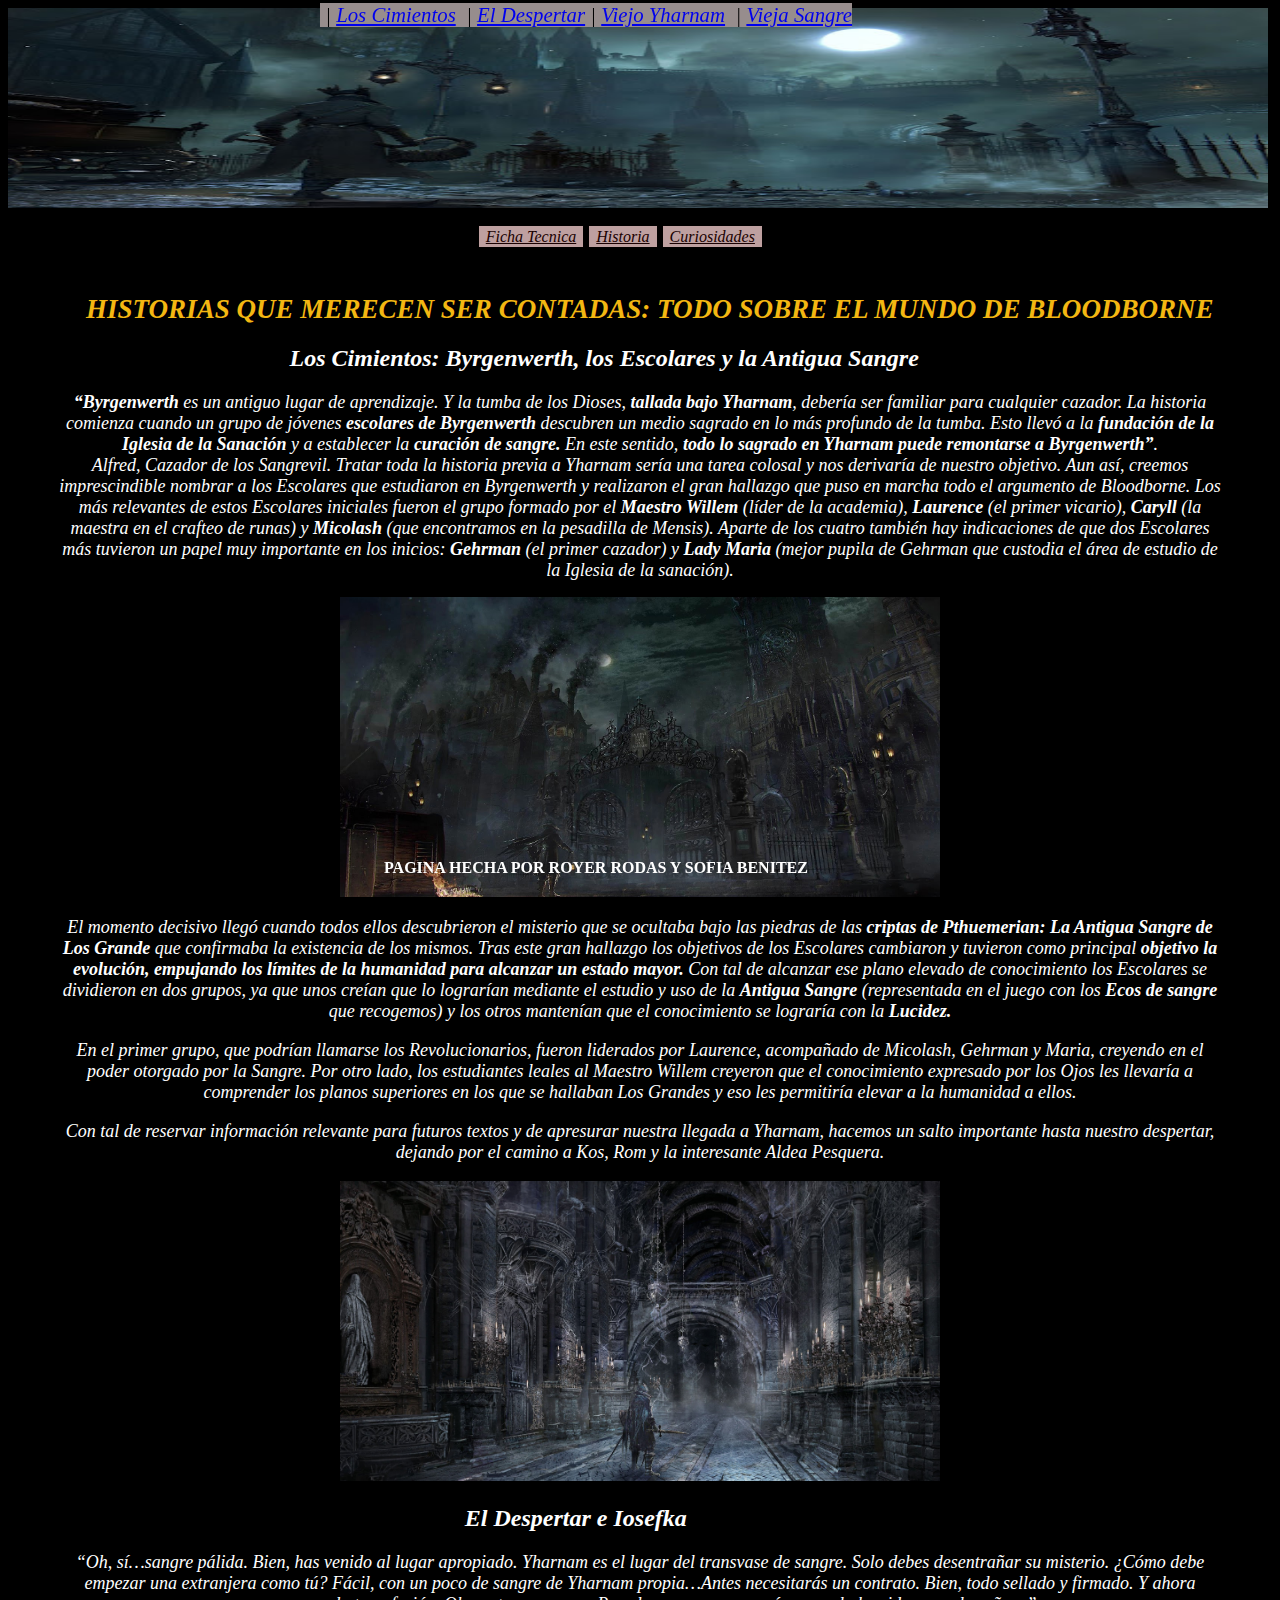
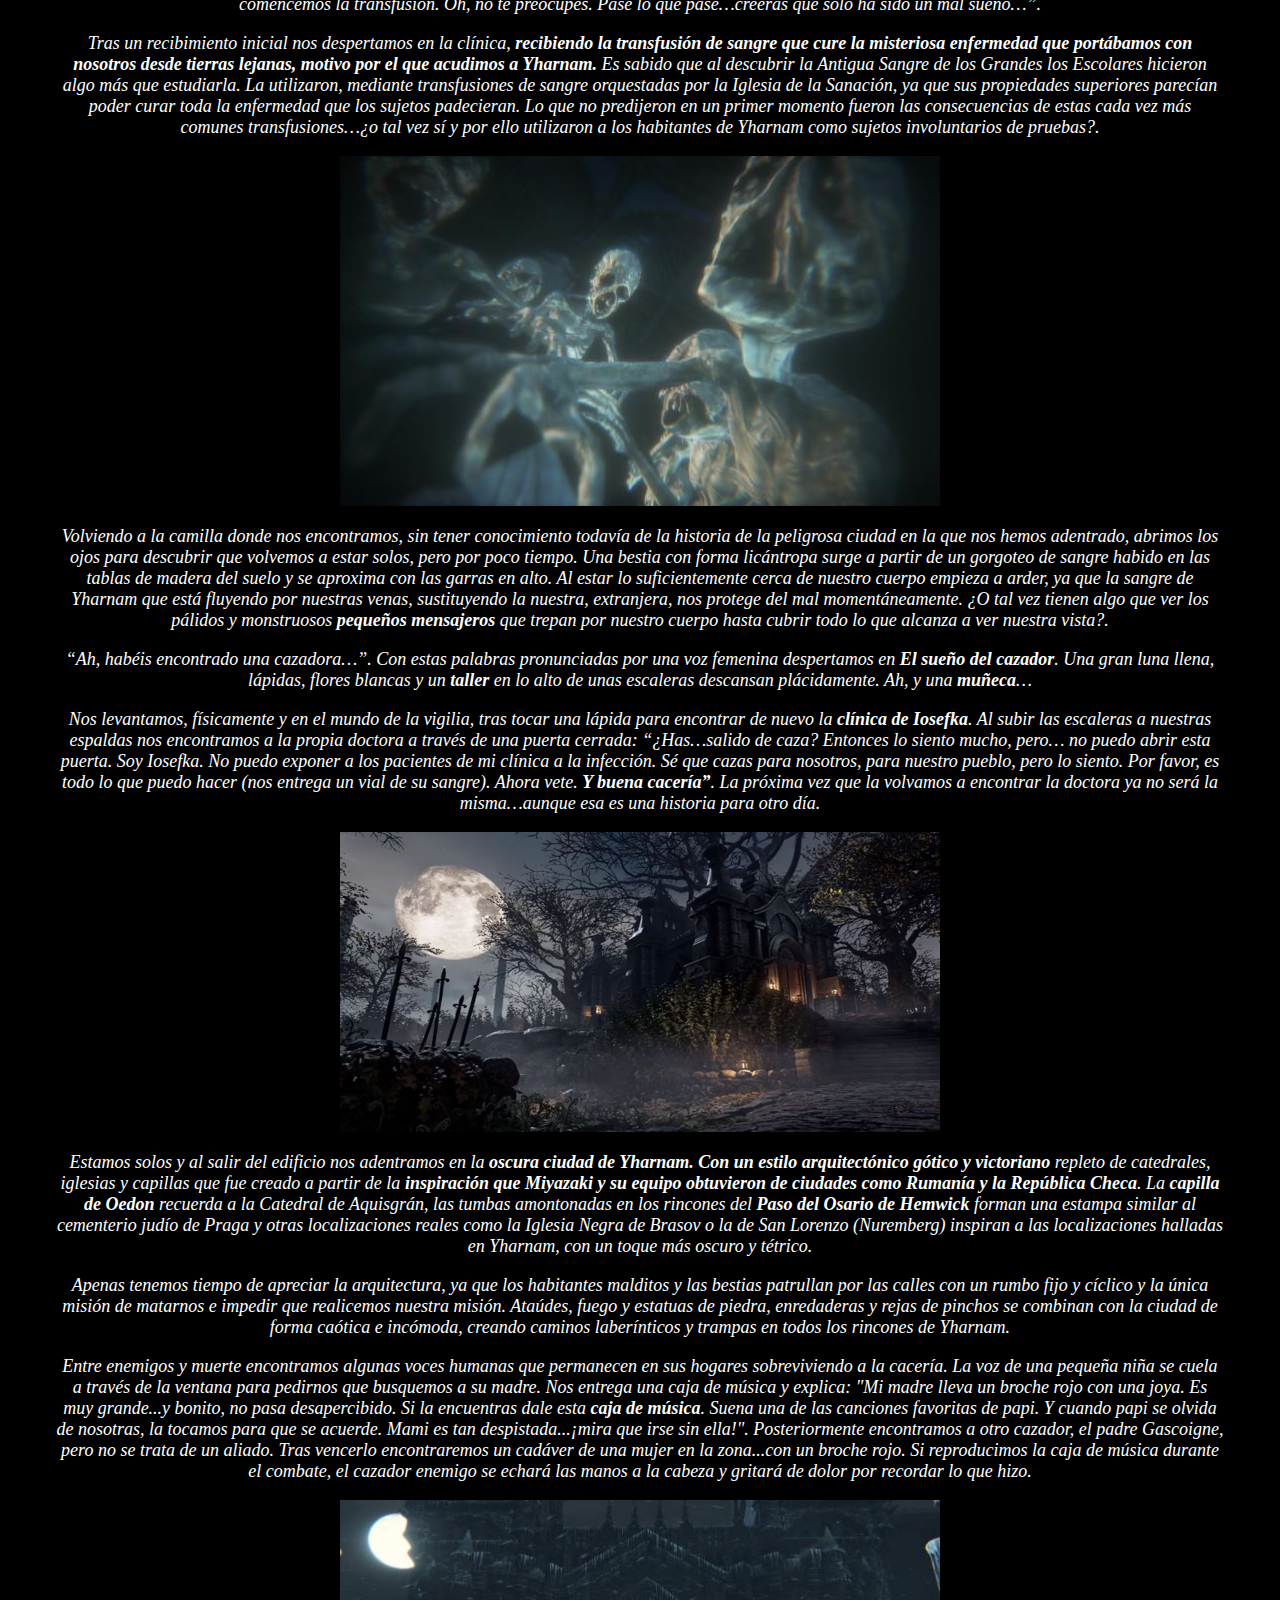
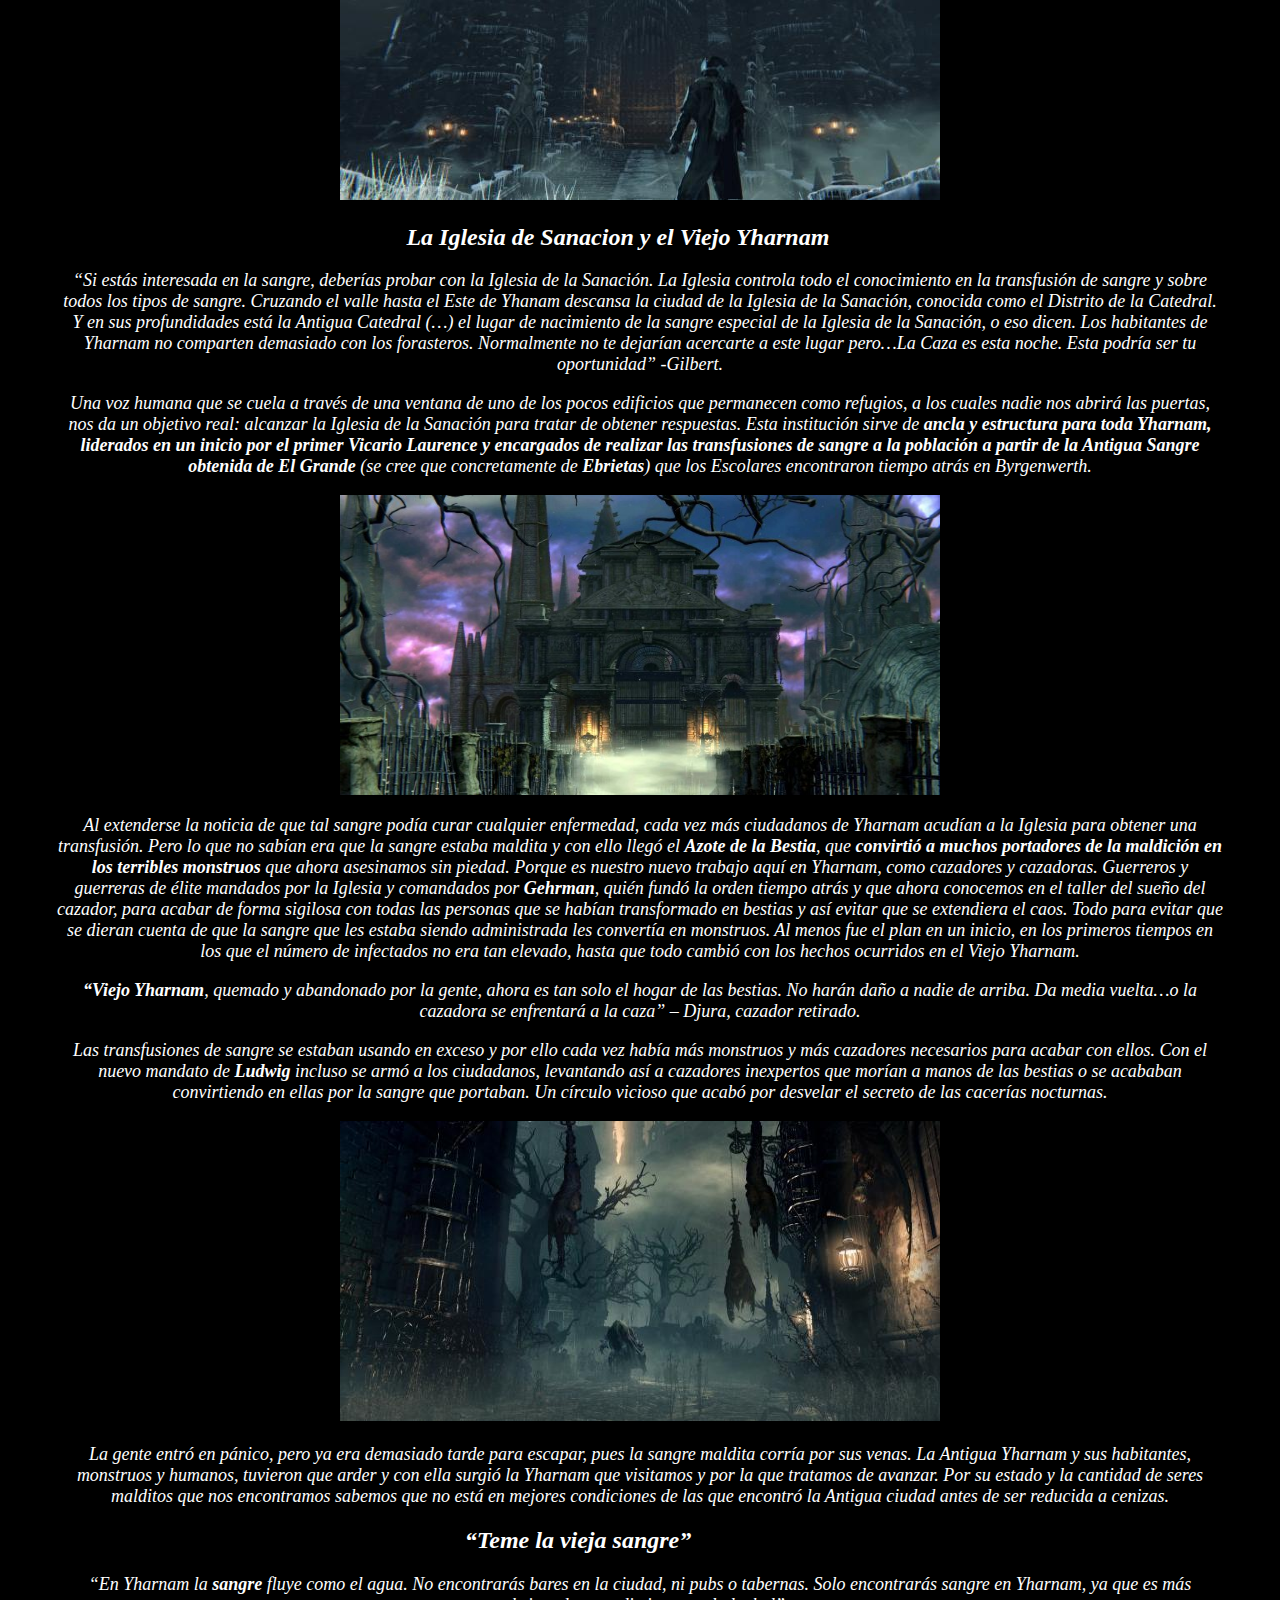
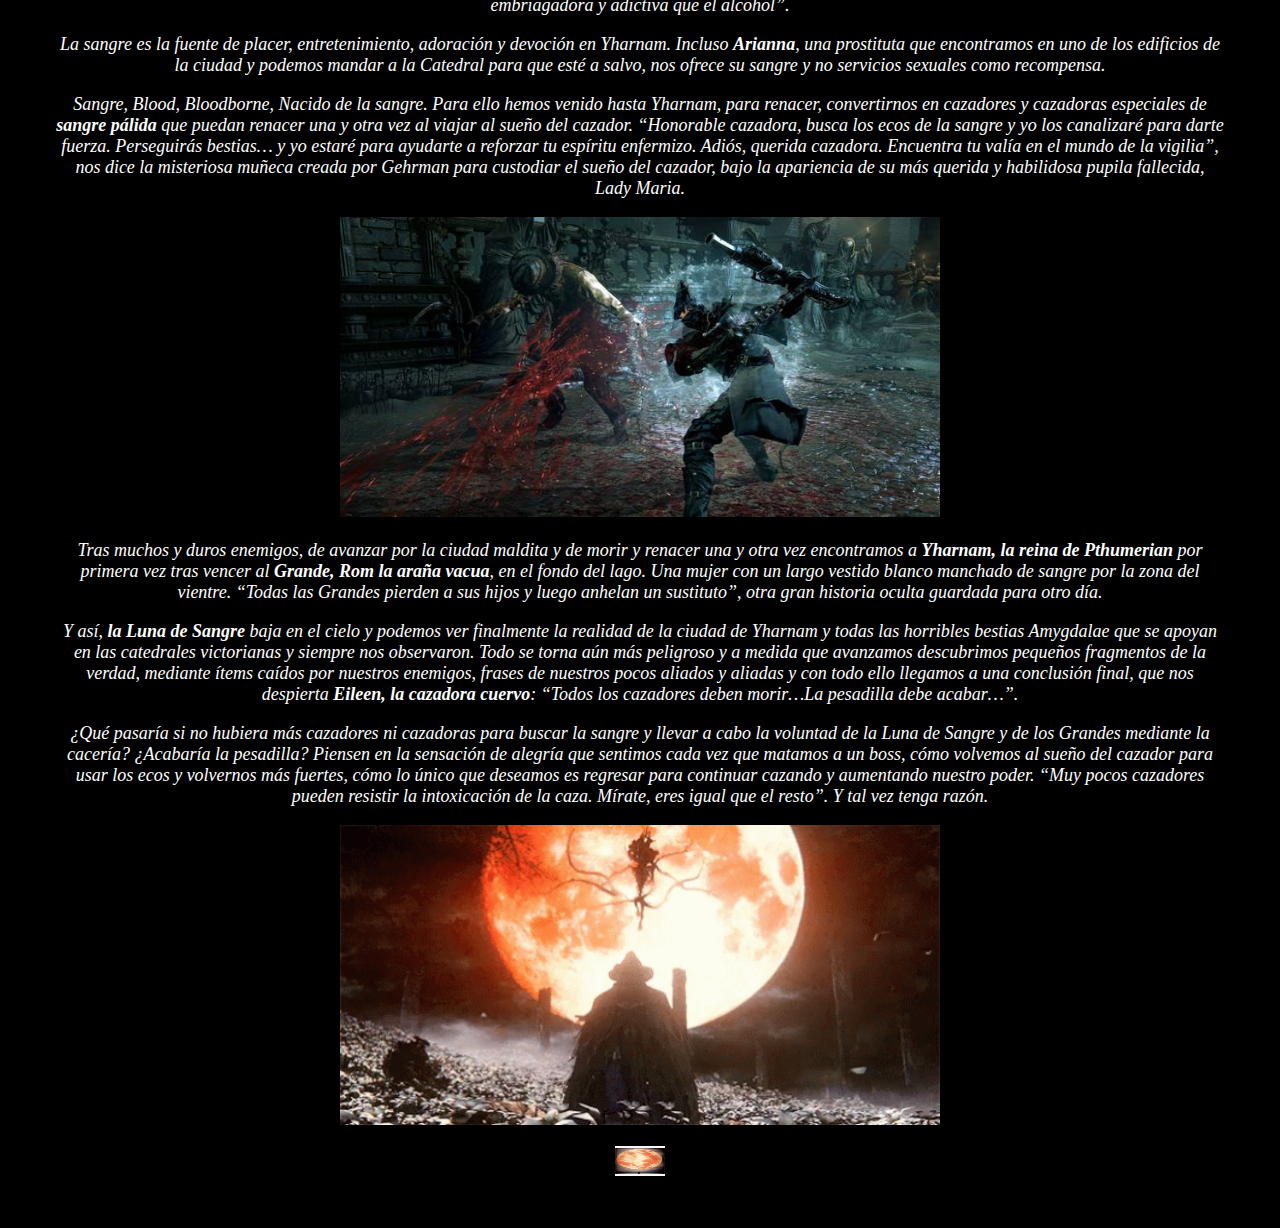
<file: index2.html>
<!DOCTYPE html>
<head>
    <meta charset="UTF-8">
    <title>Bloodborne</title>
    <link rel="stylesheet" type="text/css"  href="plaga2.css">
    <link rel="icon" type="image/gif" href="icono.jpg">
</head> 
<body>
    <img src="encabezado.jpg" width="1260" height="200">
    <nav id="nav">
        <ul>
            <li id="inli2"><a href="index.html">Ficha Tecnica</a></li>
            <li id="inli2"><a href="index2.html" >Historia</a></li>
            <li id="inli2"><a href="index3.html" >Curiosidades</a></li>
         
          </ul>
    </nav>
    <div id="body">
    <div id="titulo2">
        <h1 id="titulo2">
            HISTORIAS QUE MERECEN SER CONTADAS:
            TODO SOBRE EL MUNDO DE BLOODBORNE</h1> 
            <p id="ft">
                &nbsp|&nbsp<a href="#cap1">Los Cimientos</a> &nbsp|&nbsp<a href="#cap2">El Despertar</a>&nbsp|&nbsp<a href="#cap3">Viejo Yharnam</a> &nbsp|&nbsp<a href="#cap4">Vieja Sangre</a>


        </div>
            
            <h2 id="t2">
        <a name="cap1" ></a>       Los Cimientos: Byrgenwerth, los Escolares y la Antigua Sangre
            </h2>
            <div id="A">
            <strong>“Byrgenwerth</strong> es un antiguo lugar de aprendizaje. Y la tumba de los Dioses, <strong>tallada bajo Yharnam</strong>, debería ser familiar para cualquier cazador. La historia comienza cuando un grupo de jóvenes <strong>escolares de Byrgenwerth</strong> descubren un medio sagrado en lo más profundo de la tumba. Esto llevó a la <strong>fundación de la Iglesia de la Sanación</strong> y a establecer la <strong>curación de sangre.</strong>  En este sentido, <strong>todo lo sagrado en Yharnam puede remontarse a Byrgenwerth”</strong>.<br>Alfred, Cazador de los Sangrevil.

Tratar toda la historia previa a Yharnam sería una tarea colosal y nos derivaría de nuestro objetivo. Aun así, creemos imprescindible nombrar a los Escolares que estudiaron en Byrgenwerth y realizaron el gran hallazgo que puso en marcha todo el argumento de Bloodborne. Los más relevantes de estos Escolares iniciales fueron el grupo formado por el <strong>Maestro Willem</strong> (líder de la academia), <strong>Laurence</strong> (el primer vicario), <strong>Caryll</strong> (la maestra en el crafteo de runas) y <strong>Micolash</strong> (que encontramos en la pesadilla de Mensis). Aparte de los cuatro también hay indicaciones de que dos Escolares más tuvieron un papel muy importante en los inicios: <strong>Gehrman</strong> (el primer cazador) y <strong>Lady Maria</strong> (mejor pupila de Gehrman que custodia el área de estudio de la Iglesia de la sanación).</div>
<p id="imagen">
<img src="imagen1.jpg" alt="Palacio de Byrgenwerth" width="600" height="300" >
</p>
<div id="B">
    El momento decisivo llegó cuando todos ellos descubrieron el misterio que se ocultaba bajo las piedras de las <strong>criptas de Pthuemerian: La Antigua Sangre de Los Grande</strong> que confirmaba la existencia de los mismos. Tras este gran hallazgo los objetivos de los Escolares cambiaron y tuvieron como principal <strong>objetivo la evolución, empujando los límites de la humanidad para alcanzar un estado mayor.</strong> Con tal de alcanzar ese plano elevado de conocimiento los Escolares se dividieron en dos grupos, ya que unos creían que lo lograrían mediante el estudio y uso de la <strong>Antigua Sangre</strong> (representada en el juego con los <strong>Ecos de sangre</strong> que recogemos) y los otros mantenían que el conocimiento se lograría con la <strong>Lucidez.</strong><br>
<p>
    En el primer grupo, que podrían llamarse los Revolucionarios, fueron liderados por Laurence, acompañado de Micolash, Gehrman y Maria, creyendo en el poder otorgado por la Sangre. Por otro lado, los estudiantes leales al Maestro Willem creyeron que el conocimiento expresado por los Ojos les llevaría a comprender los planos superiores en los que se hallaban Los Grandes y eso les permitiría elevar a la humanidad a ellos.<br>
    <p>
    Con tal de reservar información relevante para futuros textos y de apresurar nuestra llegada a Yharnam, hacemos un salto importante hasta nuestro despertar, dejando por el camino a Kos, Rom y la interesante Aldea Pesquera.
</div>
<p id="imagen2">
<img src="imagen2.jpg" width="600" height="300">
</p>
<a name="cap2"></a>
<h2 id="t3">El Despertar e Iosefka</h2>
<div id="C">
    “Oh, sí…sangre pálida. Bien, has venido al lugar apropiado. Yharnam es el lugar del transvase de sangre. Solo debes desentrañar su misterio. ¿Cómo debe empezar una extranjera como tú? Fácil, con un poco de sangre de Yharnam propia…Antes necesitarás un contrato. Bien, todo sellado y firmado. Y ahora comencemos la transfusión. Oh, no te preocupes. Pase lo que pase…creerás que solo ha sido un mal sueño…”.<BR>
<p>
Tras un recibimiento inicial nos despertamos en la clínica, <STRONG>recibiendo la transfusión de sangre que cure la misteriosa enfermedad que portábamos con nosotros desde tierras lejanas, motivo por el que acudimos a Yharnam.</STRONG> Es sabido que al descubrir la Antigua Sangre de los Grandes los Escolares hicieron algo más que estudiarla. La utilizaron, mediante transfusiones de sangre orquestadas por la Iglesia de la Sanación, ya que sus propiedades superiores parecían poder curar toda la enfermedad que los sujetos padecieran. Lo que no predijeron en un primer momento fueron las consecuencias de estas cada vez más comunes transfusiones…¿o tal vez sí y por ello utilizaron a los habitantes de Yharnam como sujetos involuntarios de pruebas?.  
</div>
<p id="imagen3">
<img src="imagen3.jpg" width="600" height="350">
</p>
<div id="D">
    Volviendo a la camilla donde nos encontramos, sin tener conocimiento todavía de la historia de la peligrosa ciudad en la que nos hemos adentrado, abrimos los ojos para descubrir que volvemos a estar solos, pero por poco tiempo. Una bestia con forma licántropa surge a partir de un gorgoteo de sangre habido en las tablas de madera del suelo y se aproxima con las garras en alto. Al estar lo suficientemente cerca de nuestro cuerpo empieza a arder, ya que la sangre de Yharnam que está fluyendo por nuestras venas, sustituyendo la nuestra, extranjera, nos protege del mal momentáneamente. ¿O tal vez tienen algo que ver los pálidos y monstruosos <strong>pequeños mensajeros</strong> que trepan por nuestro cuerpo hasta cubrir todo lo que alcanza a ver nuestra vista?.<br>
<p>
“Ah, habéis encontrado una cazadora…”. Con estas palabras pronunciadas por una voz femenina despertamos en <strong>El sueño del cazador</strong>. Una gran luna llena, lápidas, flores blancas y un <strong>taller</strong> en lo alto de unas escaleras descansan plácidamente. Ah, y una <strong>muñeca</strong>…<br>
<p>
Nos levantamos, físicamente y en el mundo de la vigilia, tras tocar una lápida para encontrar de nuevo la <strong>clínica de Iosefka</strong>. Al subir las escaleras a nuestras espaldas nos encontramos a la propia doctora a través de una puerta cerrada: “¿Has…salido de caza? Entonces lo siento mucho, pero… no puedo abrir esta puerta. Soy Iosefka. No puedo exponer a los pacientes de mi clínica a la infección. Sé que cazas para nosotros, para nuestro pueblo, pero lo siento. Por favor, es todo lo que puedo hacer (nos entrega un vial de su sangre). Ahora vete. <strong>Y buena cacería”</strong>. La próxima vez que la volvamos a encontrar la doctora ya no será la misma…aunque esa es una historia para otro día.
</div>
<p id="imagen4">
<img src="imagen4.jpg" width="600" height="300">
</p>
<div id="E">
  Estamos solos y al salir del edificio nos adentramos en la <strong>oscura ciudad de Yharnam. Con un estilo arquitectónico gótico y victoriano</strong> repleto de catedrales, iglesias y capillas que fue creado a partir de la <strong>inspiración que Miyazaki y su equipo obtuvieron de ciudades como Rumanía y la República Checa</strong>. La  <strong>capilla de Oedon</strong> recuerda a la Catedral de Aquisgrán, las tumbas amontonadas en los rincones del <strong>Paso del Osario de Hemwick</strong> forman una estampa similar al cementerio judío de Praga y otras localizaciones reales como la Iglesia Negra de Brasov o la de San Lorenzo (Nuremberg) inspiran a las localizaciones halladas en Yharnam, con un toque más oscuro y tétrico.<br>
<p>
    Apenas tenemos tiempo de apreciar la arquitectura, ya que los habitantes malditos y las bestias patrullan por las calles con un rumbo fijo y cíclico y la única misión de matarnos e impedir que realicemos nuestra misión. Ataúdes, fuego y estatuas de piedra, enredaderas y rejas de pinchos se combinan con la ciudad de forma caótica e incómoda, creando caminos laberínticos y trampas en todos los rincones de Yharnam.
<p>
    Entre enemigos y muerte encontramos algunas voces humanas que permanecen en sus hogares sobreviviendo a la cacería. La voz de una pequeña niña se cuela a través de la ventana para pedirnos que busquemos a su madre. Nos entrega una caja de música y explica: "Mi madre lleva un broche rojo con una joya. Es muy grande...y bonito, no pasa desapercibido. Si la encuentras dale esta <strong>caja de música</strong>. Suena una de las canciones favoritas de papi. Y cuando papi se olvida de nosotras, la tocamos para que se acuerde. Mami es tan despistada...¡mira que irse sin ella!". Posteriormente encontramos a otro cazador, el padre Gascoigne, pero no se trata de un aliado. Tras vencerlo encontraremos un cadáver de una mujer en la zona...con un broche rojo. Si reproducimos la caja de música durante el combate, el cazador enemigo se echará las manos a la cabeza y gritará de dolor por recordar lo que hizo.
<p>
</div>
<div id="imagen5">
<img src="imagen5.jpg" width="600" height="300">
</div>
<a name="cap3"></a>
<h2 id="t4">La Iglesia de Sanacion y el Viejo Yharnam</h2>
<div id="F">
    “Si estás interesada en la sangre, deberías probar con la Iglesia de la Sanación. La Iglesia controla todo el conocimiento en la transfusión de sangre y sobre todos los tipos de sangre. Cruzando el valle hasta el Este de Yhanam descansa la ciudad de la Iglesia de la Sanación, conocida como el Distrito de la Catedral. Y en sus profundidades está la Antigua Catedral (…) el lugar de nacimiento de la sangre especial de la Iglesia de la Sanación, o eso dicen. Los habitantes de Yharnam no comparten demasiado con los forasteros. Normalmente no te dejarían acercarte a este lugar pero…La Caza es esta noche. Esta podría ser tu oportunidad” -Gilbert.<br>
<p>
    Una voz humana que se cuela a través de una ventana de uno de los pocos edificios que permanecen como refugios, a los cuales nadie nos abrirá las puertas, nos da un objetivo real: alcanzar la Iglesia de la Sanación para tratar de obtener respuestas. Esta institución sirve de <strong>ancla y estructura para toda Yharnam, liderados en un inicio por el primer Vicario Laurence y encargados de realizar las transfusiones de sangre a la población a partir de la Antigua Sangre obtenida de El Grande</strong> (se cree que concretamente de <strong>Ebrietas</strong>) que los Escolares encontraron tiempo atrás en Byrgenwerth.
</div>
<p id="imagen6">
<img src="imagen6.jpg" width="600" height="300">
</p>
<div id="G">
    Al extenderse la noticia de que tal sangre podía curar cualquier enfermedad, cada vez más ciudadanos de Yharnam acudían a la Iglesia para obtener una transfusión. Pero lo que no sabían era que la sangre estaba maldita y con ello llegó el <strong>Azote de la Bestia</strong>, que <strong>convirtió a muchos portadores de la maldición en los terribles monstruos</strong> que ahora asesinamos sin piedad. Porque es nuestro nuevo trabajo aquí en Yharnam, como cazadores y cazadoras. Guerreros y guerreras de élite mandados por la Iglesia y comandados por <strong>Gehrman</strong>, quién fundó la orden tiempo atrás y que ahora conocemos en el taller del sueño del cazador, para acabar de forma sigilosa con todas las personas que se habían transformado en bestias y así evitar que se extendiera el caos. Todo para evitar que se dieran cuenta de que la sangre que les estaba siendo administrada les convertía en monstruos. Al menos fue el plan en un inicio, en los primeros tiempos en los que el número de infectados no era tan elevado, hasta que todo cambió con los hechos ocurridos en el Viejo Yharnam.
    <p>
       <strong>“Viejo Yharnam</strong>, quemado y abandonado por la gente, ahora es tan solo el hogar de las bestias. No harán daño a nadie de arriba. Da media vuelta…o la cazadora se enfrentará a la caza” – Djura, cazador retirado.
    <p>
        Las transfusiones de sangre se estaban usando en exceso y por ello cada vez había más monstruos y más cazadores necesarios para acabar con ellos. Con el nuevo mandato de <strong>Ludwig</strong> incluso se armó a los ciudadanos, levantando así a cazadores inexpertos que morían a manos de las bestias o se acababan convirtiendo en ellas por la sangre que portaban. Un círculo vicioso que acabó por desvelar el secreto de las cacerías nocturnas. 
    <p id="imagen7">
<img src="imagen7.jpg" width="600" height="300">
    </p>
    La gente entró en pánico, pero ya era demasiado tarde para escapar, pues la sangre maldita corría por sus venas. La Antigua Yharnam y sus habitantes, monstruos y humanos, tuvieron que arder y con ella surgió la Yharnam que visitamos y por la que tratamos de avanzar. Por su estado y la cantidad de seres malditos que nos encontramos sabemos que no está en mejores condiciones de las que encontró la Antigua ciudad antes de ser reducida a cenizas.
    </div>
    <a name="cap4"></a>
    
    <h2 id="t5">“Teme la vieja sangre”</h2> 
    <div id="H">
        <p>“En Yharnam la <strong>sangre</strong> fluye como el agua. No encontrarás bares en la ciudad, ni pubs o tabernas. Solo encontrarás sangre en Yharnam, ya que es más embriagadora y adictiva que el alcohol”.</p>
        <p>La sangre es la fuente de placer, entretenimiento, adoración y devoción en Yharnam. Incluso <strong>Arianna</strong>, una prostituta que encontramos en uno de los edificios de la ciudad y podemos mandar a la Catedral para que esté a salvo, nos ofrece su sangre y no servicios sexuales como recompensa.</p>
        <p>Sangre, Blood, Bloodborne, Nacido de la sangre. Para ello hemos venido hasta Yharnam, para renacer, convertirnos en cazadores y cazadoras especiales de <strong>sangre pálida</strong> que puedan renacer una y otra vez al viajar al sueño del cazador. “Honorable cazadora, busca los ecos de la sangre y yo los canalizaré para darte fuerza. Perseguirás bestias… y yo estaré para ayudarte a reforzar tu espíritu enfermizo. Adiós, querida cazadora. Encuentra tu valía en el mundo de la vigilia”, nos dice la misteriosa muñeca creada por Gehrman para custodiar el sueño del cazador, bajo la apariencia de su más querida y habilidosa pupila fallecida, Lady Maria.</p>
    </div>
    <div id="I">
    <p id="imagen8">
        <IMG src="imagen8.jpg" width="600" height="300">
    </p>
    Tras muchos y duros enemigos, de avanzar por la ciudad maldita y de morir y renacer una y otra vez encontramos a <STRONG>Yharnam, la reina de Pthumerian</STRONG> por primera vez tras vencer al <strong>Grande, Rom la araña vacua</strong>, en el fondo del lago.  Una mujer con un largo vestido blanco manchado de sangre por la zona del vientre. “Todas las Grandes pierden a sus hijos y luego anhelan un sustituto”, otra gran historia oculta guardada para otro día.
    <p>Y así, <strong>la Luna de Sangre</strong> baja en el cielo y podemos ver finalmente la realidad de la ciudad de Yharnam y todas las horribles bestias Amygdalae que se apoyan en las catedrales victorianas y siempre nos observaron. Todo se torna aún más peligroso y a medida que avanzamos descubrimos pequeños fragmentos de la verdad, mediante ítems caídos por nuestros enemigos, frases de nuestros pocos aliados y aliadas y con todo ello llegamos a una conclusión final, que nos despierta <strong>Eileen, la cazadora cuervo</strong>: “Todos los cazadores deben morir…La pesadilla debe acabar…”.</p>
<p>¿Qué pasaría si no hubiera más cazadores ni cazadoras para buscar la sangre y llevar a cabo la voluntad de la Luna de Sangre y de los Grandes mediante la cacería? ¿Acabaría la pesadilla? Piensen en la sensación de alegría que sentimos cada vez que matamos a un boss, cómo volvemos al sueño del cazador para usar los ecos y volvernos más fuertes, cómo lo único que deseamos es regresar para continuar cazando y aumentando nuestro poder. “Muy pocos cazadores pueden resistir la intoxicación de la caza. Mírate, eres igual que el resto”. Y tal vez tenga razón.</p>
<img src="imagen9.gif" width="600" height="300">
</div>
<p id="boton">
<a href="javascript:history.back()"><img src="imagen10.jpg" height="30" width="50" alt="Inicio"></a>
</p>
<h2 id="autor">
    PAGINA HECHA POR ROYER RODAS Y SOFIA BENITEZ
</h2> 
</div>
</file>
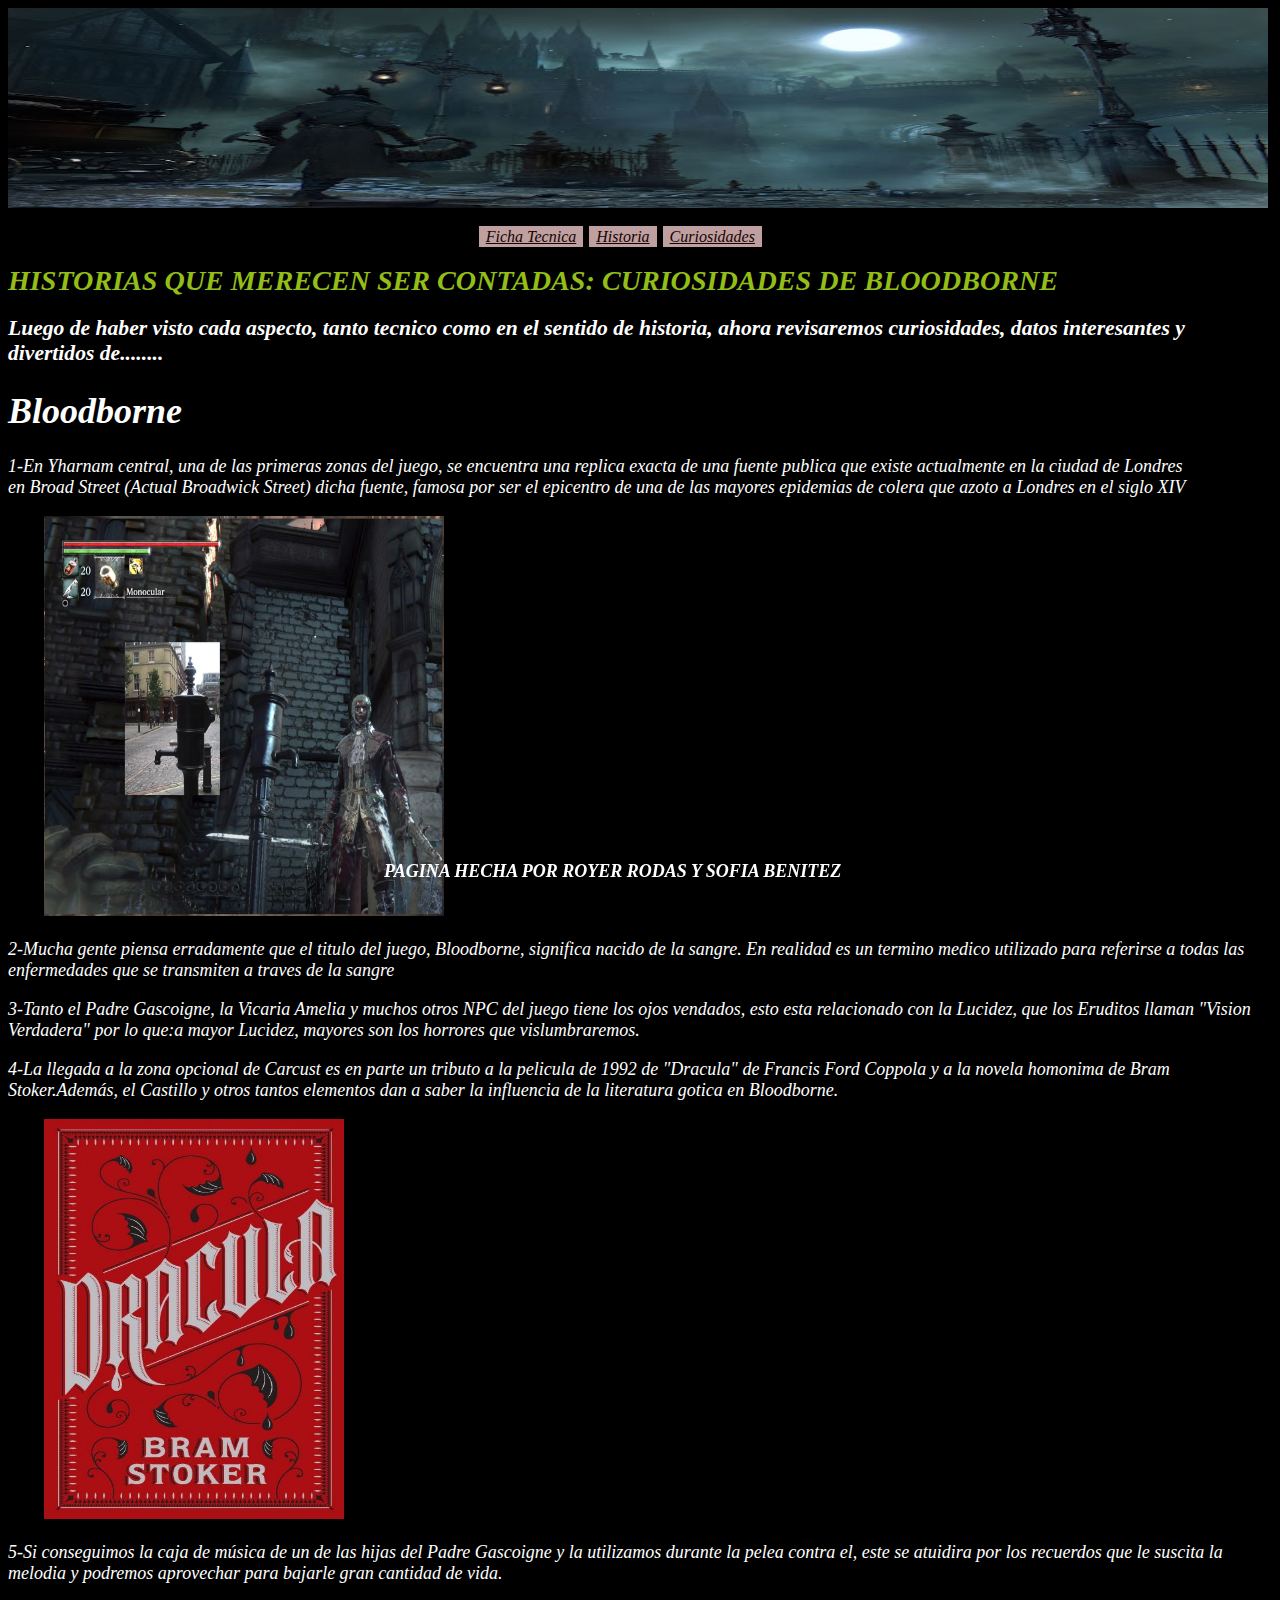
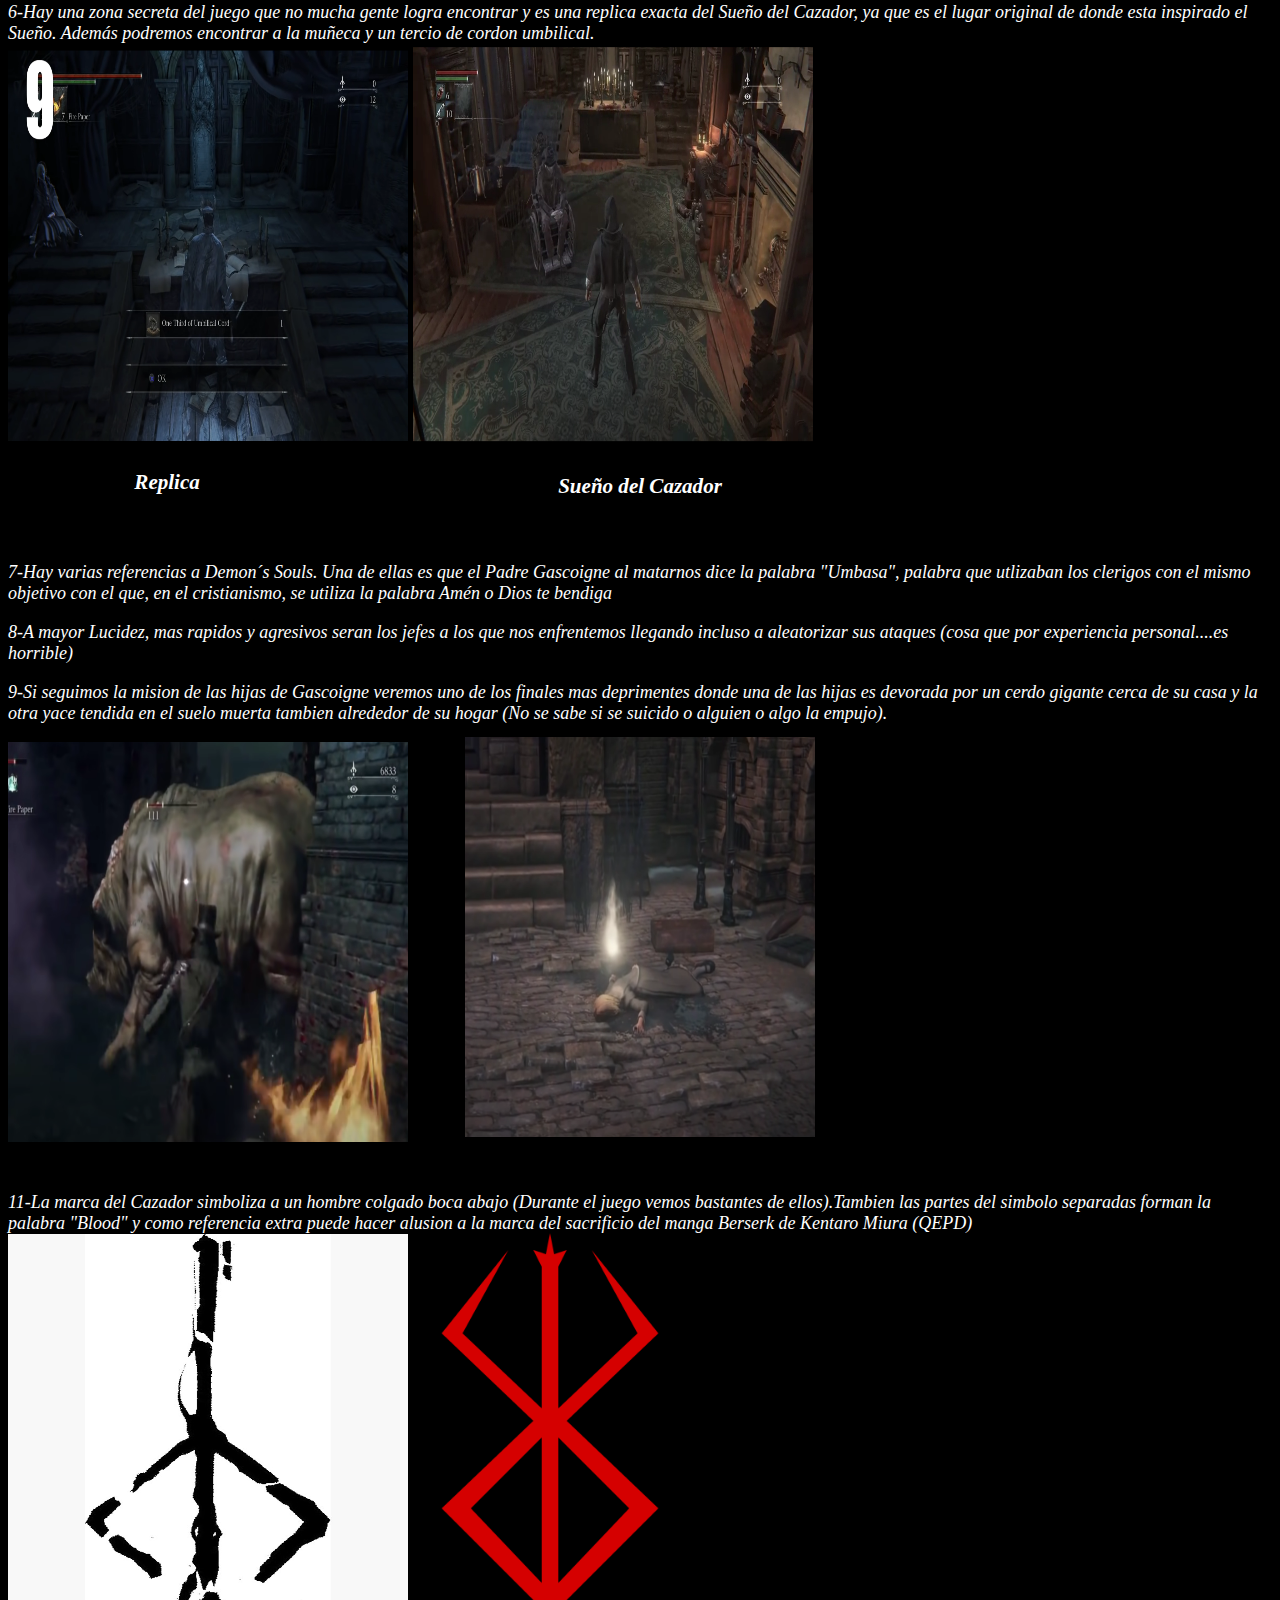
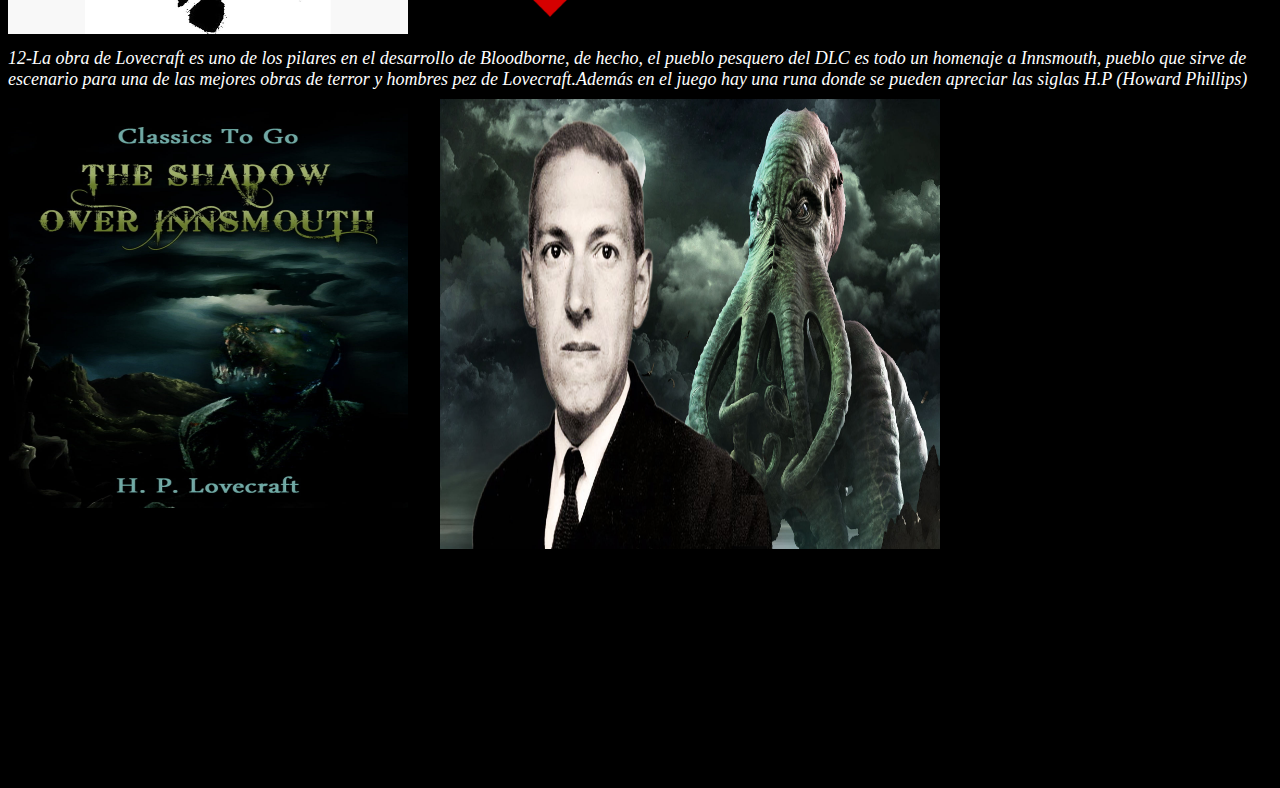
<file: index3.html>
<!DOCTYPE html>
<head>
    <meta charset="UTF-8">
    <title>Bloodborne</title>
    <link rel="stylesheet" type="text/css"  href="plaga3.css">
    <link rel="icon" type="image/gif" href="icono.jpg">
</head> 
<body>
    <img src="encabezado.jpg" width="1260" height="200">
    <nav id="nav">
        
        <ul>
            <li id="inli2"><a href="index.html">Ficha Tecnica</a></li>
            <li id="inli2"><a href="index2.html" >Historia</a></li>
            <li id="inli2"><a href="index3.html" >Curiosidades</a></li>
          </ul>
    </nav>
    <div id="body">
    <div id="titulo3">
        <h1 id="titulo3">
            HISTORIAS QUE MERECEN SER CONTADAS:
            CURIOSIDADES DE BLOODBORNE</h1> 
        </div>
    <h2 id="st">
        Luego de haber visto cada aspecto, tanto tecnico como en el sentido de historia, ahora revisaremos curiosidades, datos interesantes y divertidos de........
    </h2>
    <div id="curio">
    <h1>Bloodborne</h1>
    1-En Yharnam central, una de las primeras zonas del juego, se encuentra una replica exacta de una fuente publica que existe actualmente en la ciudad de Londres<br>
    en Broad Street (Actual Broadwick Street) dicha fuente, famosa por ser el epicentro de una de las mayores epidemias de colera que azoto a Londres en el siglo XIV<br>
     <p id="grifo1">
    <img src="imagen11.png" width="400" height="400">
     </p>
     <p>
        <p>
     2-Mucha gente piensa erradamente que el titulo del juego, Bloodborne, significa nacido de la sangre. En realidad es un termino medico utilizado para referirse a todas las<br>
     enfermedades que se transmiten a traves de la sangre
     <p></p>
     3-Tanto el Padre Gascoigne, la Vicaria Amelia y muchos otros NPC del juego tiene los ojos vendados, esto esta relacionado con la Lucidez, que los Eruditos llaman "Vision Verdadera"
     por lo que:a mayor Lucidez, mayores son los horrores que vislumbraremos.
     <p>
     4-La llegada a la zona opcional de Carcust es en parte un tributo a la pelicula de 1992 de "Dracula" de Francis Ford Coppola y a la novela homonima de Bram Stoker.Además, el Castillo
     y otros tantos elementos dan a saber la influencia de la literatura gotica en Bloodborne.
     <p id="libro">
    <img src="imagen12.jpg" width="300" height="400">
     </p>
    
     5-Si conseguimos la caja de música de un de las hijas del Padre Gascoigne y la utilizamos durante la pelea contra el, este se atuidira por los recuerdos que le suscita la melodia y podremos
     aprovechar para bajarle gran cantidad de vida.
     <p></p>
     6-Hay una zona secreta del juego que no mucha gente logra encontrar y es una replica exacta del Sueño del Cazador, ya que es el lugar original de donde esta inspirado el Sueño.
     Además podremos encontrar a la muñeca y un tercio de cordon umbilical.
     <div>
        <img src="imagen14.png" width="400" height="400">
        <img src="imagen15.png" width="400" height="400">
     </div>
     <h3 id="r">Replica</h3>
     <h3 id="s">Sueño del Cazador</h3>
     7-Hay varias referencias a Demon´s Souls. Una de ellas es que el Padre Gascoigne al matarnos dice la palabra "Umbasa", palabra que utlizaban los clerigos con el mismo objetivo con el que, en el 
     cristianismo, se utiliza la palabra Amén o Dios te bendiga
     <p>
     8-A mayor Lucidez, mas rapidos y agresivos seran los jefes a los que nos enfrentemos llegando incluso a aleatorizar sus ataques (cosa que por experiencia personal....es horrible)
     <p>
    9-Si seguimos la mision de las hijas de Gascoigne veremos uno de los finales mas deprimentes donde una de las hijas es devorada por un cerdo gigante cerca de su casa y la otra yace tendida
    en el suelo muerta tambien alrededor de su hogar (No se sabe si se suicido o alguien o algo la empujo).
    <div id="hija">
        <img src="imagen16.png" width="400" height="400"> </div> 
        <div id="hija2"><img src="imagen17.png" width="350" height="400"></div>
    
      11-La marca del Cazador simboliza a un hombre colgado boca abajo (Durante el juego vemos bastantes de ellos).Tambien las partes del simbolo separadas forman la palabra "Blood" y como referencia extra
       puede hacer alusion a la marca del sacrificio del manga Berserk de Kentaro Miura (QEPD)
    <div id="cazador">
        <img src="imagen18.jpg" width="400" height="400">
    </div>
    <div id="sacrificio">
        <img src="imagen19.png" width="400" height="400">
    </div>
    12-La obra de Lovecraft es uno de los pilares en el desarrollo de Bloodborne, de hecho, el pueblo pesquero del DLC es todo un homenaje a Innsmouth, pueblo que sirve de escenario para una de las mejores obras de terror
    y hombres pez de Lovecraft.Además en el juego hay una runa donde se pueden apreciar las siglas H.P (Howard Phillips)
    <div id="innsmouth">
    <img src="imagen20.jpg" width="400" height="400"
    </div>
    <div id="hp">
    <img src="imagen21.jpg" width="500" height="450">
    </div>
<h2 id="autor">
    PAGINA HECHA POR ROYER RODAS Y SOFIA BENITEZ
</h2> 

</div>




        </div>
</file>
<file: plaga2.css>
ul {
    list-style-type: none;
}
nav {
    position: relative;
    left: 34%;
    top: 10%;

}
#nav li a {
    padding:2px 7px 2px 7px;
    color:rgb(26, 1, 1);
    background-color:rgb(190, 160, 160);
    border:1px solid rgb(2, 0, 0);
    font-style: italic;
}
#inli2 {
display:inline;
}
#titulo2 {
    font-style: oblique;
    font-size: 90%;
    position: relative;
    left: 2%;
 }
 #titulo2 {
    font-size: 130%;
    position: relative;
    left: 15px;
 }

 @media screen and (min-width:980px)  {
  #titulo2 {  color: rgb(243, 183, 18);            
         }
   }

 #t2 {
    position: relative;
    top:20%;
    left: 20%;
    font-style: oblique;
 }
 #A {
    position: relative;
    left: 0%;
    top: 20%;
    font-style: oblique;
    font-size: large;
    text-align: center;
 }
 #imagen {
  text-align: center;
 }
 #B {
    font-style: oblique;
    font-size: large;
    position: relative;
    top: 20%;
    text-align: center;
 }
 #imagen2 {
    text-align: center;
 }
 #t3 {
    position: relative;
    top:20%;
    left: 35%;
    font-style: oblique;
    
 }
 #C {
    font-style: oblique;
    font-size: large;
    position: relative;
    top: 20%;
    text-align: center;
 }
 #imagen3 {
    text-align: center;
 }
 #D {
    font-style: oblique;
    font-size: large;
    position: relative;
    top: 20%;
    text-align: center;
 }
 #imagen4 {
   text-align: center;
 }
 #E {
   font-style: oblique;
   font-size: large;
   position: relative;
   top: 20%;
   text-align: center;
 }
 #imagen5 {
   text-align: center;
 } 
 #t4 {
   position: relative;
   top:20%;
   left: 30%;
   font-style: oblique;
 }
 #F {
   font-style: oblique;
   font-size: large;
   position: relative;
   top: 20%;
   text-align: center;
 }
 #imagen6 {
   text-align: center;
 }
 #G {
   font-style: oblique;
   font-size: large;
   position: relative;
   top: 20%;
   text-align: center;
 }
 #imagen7 {
   text-align: center;
 }
 #body {
   margin: 3em;
   background: -o-linear-gradient(#00ff04, #09aad3);
 }
 #t5 {
   position: relative;
   top:20%;
   left: 35%;
   font-style: oblique;

 }
 #H {
   font-style: oblique;
   font-size: large;
   position: relative;
   top: 20%;
   text-align: center;
 }
 #imagen8 {
   text-align: center;
 }
 #I {
   font-style: oblique;
   font-size: large;
   position: relative;
   top: 20%;
   text-align: center;
 }
 #boton {
   text-align: center;
 }
 #ft  {
  position: fixed;
  top: -2%;
  left: 25%;
  background-color: rgb(151, 141, 141);
  font-style: italic;
  color: rgb(0, 0, 0);
  z-index: 1;
 }
body {
  background-color: rgb(0, 0, 0);
   color: rgb(255, 255, 255);
  }
  body {
    background-color: rgb(0, 0, 0);
     color: rgb(255, 255, 255);
    }
    #autor {
      position: fixed;
      top: 94%;
      left: 30%;
      font-size: 100%;
  }
</file>
<file: plaga3.css>
ul {
    list-style-type: none;
}
nav {
    position: relative;
    left: 34%;
    top: 10%;

}
#nav li a {
    padding:2px 7px 2px 7px;
    color:rgb(26, 1, 1);
    background-color:rgb(190, 160, 160);
    border:1px solid rgb(2, 0, 0);
    font-style: italic;
}
#inli2 {
display:inline;
}
#body {
   font-size: large;
    font-style: italic;
}
#titulo3 {
    font-size: 125%;
   
}

@media screen and (min-width:1000px)  {
    #titulo3 {  color: rgb(146, 190, 23);            
           }
     }


#st {
    font-size: larger;
}
#curio {
    font-size: large;
    
}
#grifo1 {
    position: relative;
    left: 2em;
    
}
#libro {
    position: relative;
    left: 2em;
}
#peli {
    position: relative;
    right: 25em;
}
#s {
    position: relative;
    text-align:center;
    bottom:2em;
}
#r {
    position: relative;
    left: 6em;
}
#hija {
    position: relative;
    text-align: left;
}
#hija2 {
    position: relative;
    text-align: center;
    bottom: 230px;
    margin: -10em;
}
#sacrificio {
    position: relative;
    bottom: 12em;
    left: 30em;
    margin: -11em;
}
#cazador {
    background-color: black;
}
#hp {
    position: relative;
    left: 34em;
    bottom: 13em;
    margin: -10em;
}
#innsmouth {
    position: relative;
    top: 1em;
}
body {
    background-color: rgb(0, 0, 0);
     color: rgb(255, 255, 255);
    }
    #autor {
        position: fixed;
        top: 94%;
        left: 30%;
        font-size: 100%;
    }
</file>
